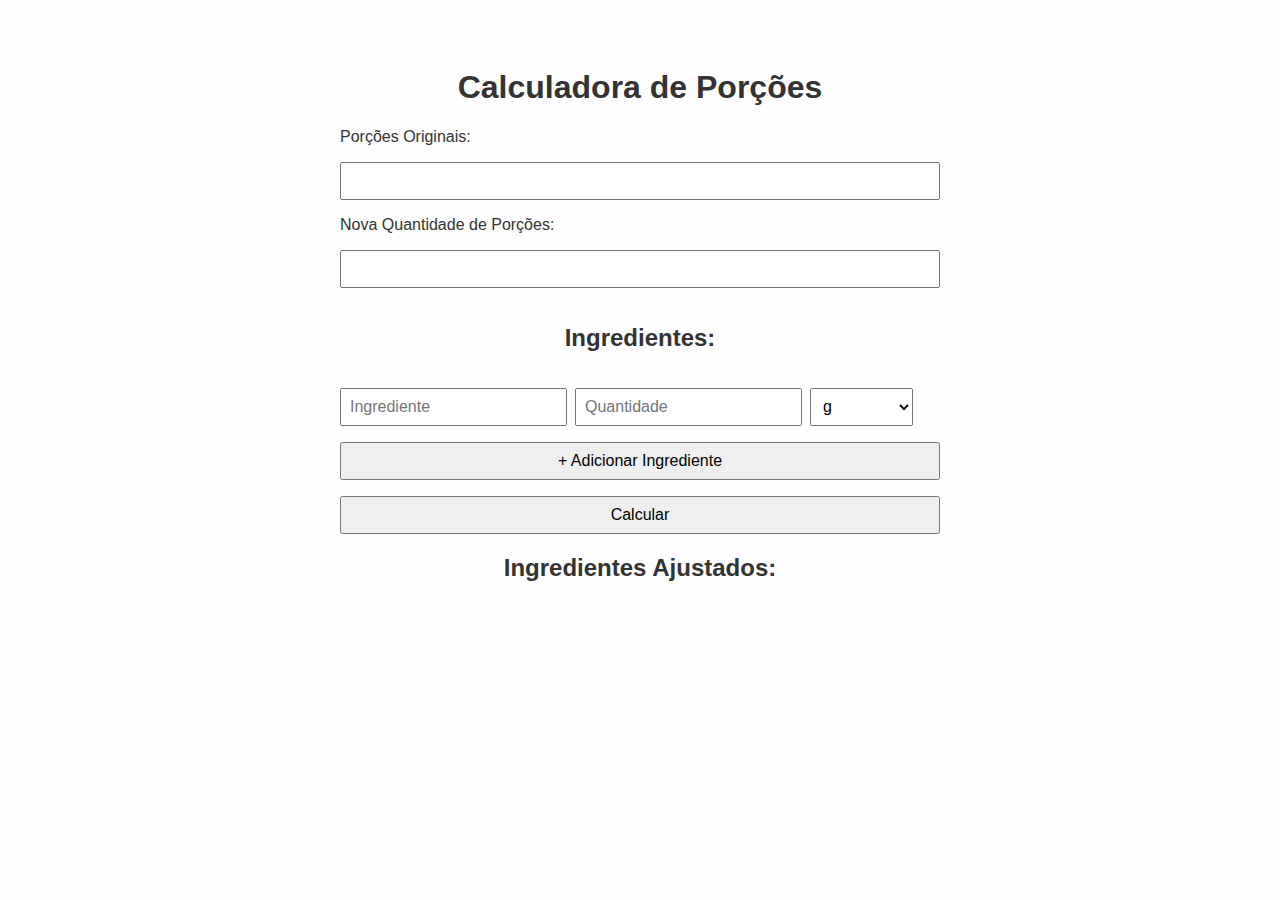
<file: calculadoraReceitas/index.html>
<!DOCTYPE html>
<html lang="pt-br">
<head>
  <meta charset="UTF-8" />
  <meta name="viewport" content="width=device-width, initial-scale=1.0" />
  <title>Calculadora de Receitas</title>
  <link rel="stylesheet" href="style.css" />
</head>
<body>
  <main>
    <h1>Calculadora de Porções</h1>

    <form id="recipe-form">
      <label for="original-servings">Porções Originais:</label>
      <input type="number" id="original-servings" required />

      <label for="new-servings">Nova Quantidade de Porções:</label>
      <input type="number" id="new-servings" required />

      <h2>Ingredientes:</h2>
      <div id="ingredients-list">
        <div class="ingredient">
          <input type="text" placeholder="Ingrediente" class="name" required />
          <input type="number" placeholder="Quantidade" class="quantity" required />
          <select class="unit">
            <option>g</option>
            <option>ml</option>
            <option>colheres</option>
            <option>xícaras</option>
            <option>unidades</option>
          </select>
        </div>
      </div>

      <button type="button" id="add-ingredient">+ Adicionar Ingrediente</button>
      <button type="submit">Calcular</button>
    </form>

    <section id="result">
      <h2>Ingredientes Ajustados:</h2>
      <ul id="adjusted-list"></ul>
    </section>
  </main>

  <script src="script.js"></script>
</body>
</html>
</file>
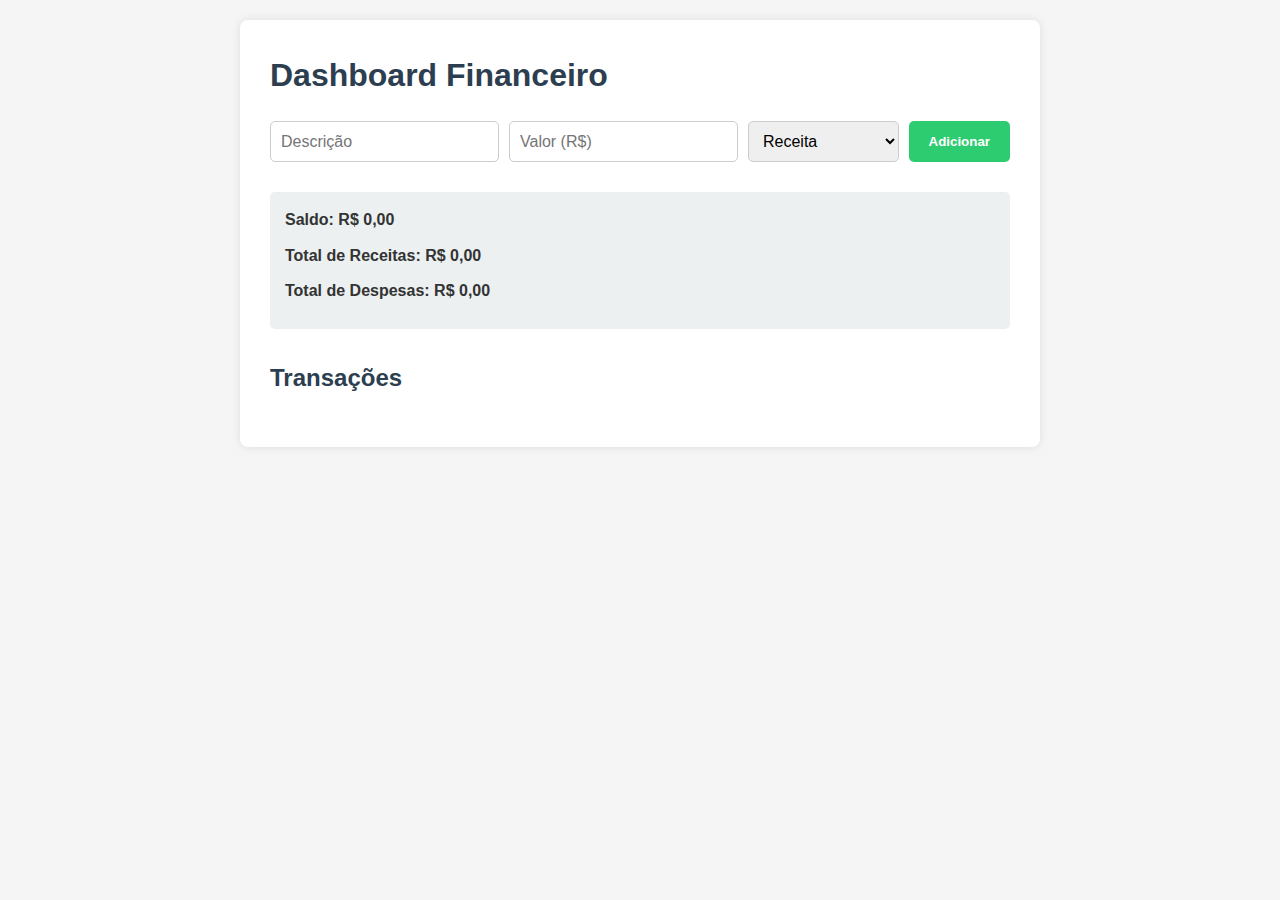
<file: dashboardFinanceiro/index.html>
<!DOCTYPE html>
<html lang="pt-BR">
<head>
  <meta charset="UTF-8" />
  <meta name="viewport" content="width=device-width, initial-scale=1.0"/>
  <title>Dashboard Financeiro</title>
  <link rel="stylesheet" href="style.css">
</head>
<body>
  <main class="container">
    <h1>Dashboard Financeiro</h1>
    
    <section class="form-section">
      <input type="text" id="descricao" placeholder="Descrição">
      <input type="number" id="valor" placeholder="Valor (R$)">
      <select id="tipo">
        <option value="receita">Receita</option>
        <option value="despesa">Despesa</option>
      </select>
      <button id="adicionar">Adicionar</button>
    </section>

    <section class="resumo">
      <p>Saldo: <span id="saldo">R$ 0,00</span></p>
      <p>Total de Receitas: <span id="total-receitas">R$ 0,00</span></p>
      <p>Total de Despesas: <span id="total-despesas">R$ 0,00</span></p>
    </section>

    <section class="transacoes">
      <h2>Transações</h2>
      <ul id="lista-transacoes"></ul>
    </section>
  </main>

  <script src="script.js"></script>

</body>
</html>
</file>
<file: calculadoraReceitas/style.css>
body {
  font-family: Arial, sans-serif;
  max-width: 600px;
  margin: 2rem auto;
  padding: 1rem;
  background-color: #fefefe;
  color: #333;
}

h1, h2 {
  text-align: center;
}

form {
  display: flex;
  flex-direction: column;
  gap: 1rem;
}

.ingredient {
  display: flex;
  gap: 0.5rem;
}

input, select, button {
  padding: 0.5rem;
  font-size: 1rem;
}

#adjusted-list {
  margin-top: 1rem;
}
</file>
<file: dashboardFinanceiro/style.css>
* {
  margin: 0;
  padding: 0;
  box-sizing: border-box;
}

body {
  font-family: Arial, sans-serif;
  background-color: #f5f5f5;
  color: #333;
  line-height: 1.6;
  padding: 20px;
}

.container {
  max-width: 800px;
  margin: 0 auto;
  background: #fff;
  border-radius: 8px;
  padding: 30px;
  box-shadow: 0 0 10px rgba(0,0,0,0.1);
}

h1, h2 {
  margin-bottom: 20px;
  color: #2c3e50;
}

.form-section {
  display: flex;
  gap: 10px;
  flex-wrap: wrap;
  margin-bottom: 30px;
}

.form-section input,
.form-section select {
  padding: 10px;
  font-size: 16px;
  flex: 1;
  border: 1px solid #ccc;
  border-radius: 5px;
}

button#adicionar {
  padding: 10px 20px;
  background-color: #2ecc71;
  color: #fff;
  font-weight: bold;
  border: none;
  border-radius: 5px;
  cursor: pointer;
  transition: background-color 0.2s ease;
}

button#adicionar:hover {
  background-color: #27ae60;
}

.resumo {
  background-color: #ecf0f1;
  padding: 15px;
  border-radius: 5px;
  margin-bottom: 30px;
}

.resumo p {
  margin-bottom: 10px;
  font-weight: bold;
}

.transacoes ul {
  list-style: none;
}

.transacoes li {
  background-color: #fafafa;
  border-left: 5px solid #3498db;
  margin-bottom: 10px;
  padding: 10px;
  border-radius: 5px;
}

.transacoes li.despesa {
  border-left-color: #e74c3c;
}

.transacoes li.receita {
  border-left-color: #2ecc71;
}

.btn-excluir {
  margin-left: 10px;
  background: none;
  border: none;
  color: red;
  cursor: pointer;
  font-size: 16px;
}
</file>
